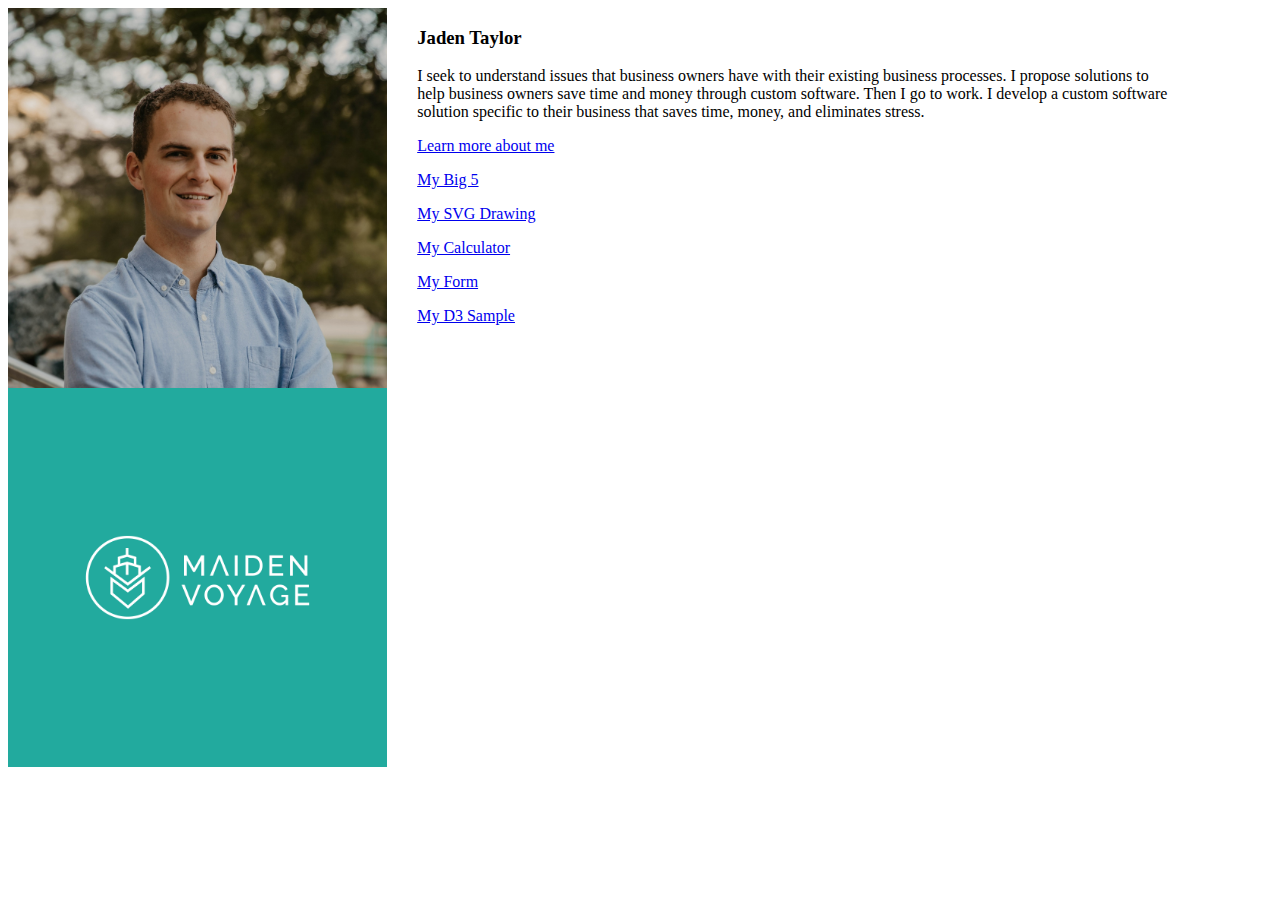
<file: index.html>
<html>
<head>
	<title>Jaden Taylor</title>
	<style type="text/css">
		img{
			width: 100%;
		}
	</style>
</head>
<body>
	<div style="width:30%; float: left;">
		<img src="me.jpg" />
		<img src="mv.jpg" />
	</div>
	<div style="width:60%; float: left; margin-left: 30px;">
		<h3>Jaden Taylor</h3>
		<p>I seek to understand issues that business owners have with their existing business processes. I propose solutions to help business owners save time and money through custom software. Then I go to work. I develop a custom software solution specific to their business that saves time, money, and eliminates stress.</p>
		<p><a href="introduction.html">Learn more about me</a></p>
		<p><a href="big5.html">My Big 5</a></p>
		<p><a href="svg.html">My SVG Drawing</a></p>
		<p><a href="calculator.html">My Calculator</a></p>
		<p><a href="form.html">My Form</a></p>
		<p><a href="d3event.html">My D3 Sample</a></p>
	</div>
</body>
</html>
</file>
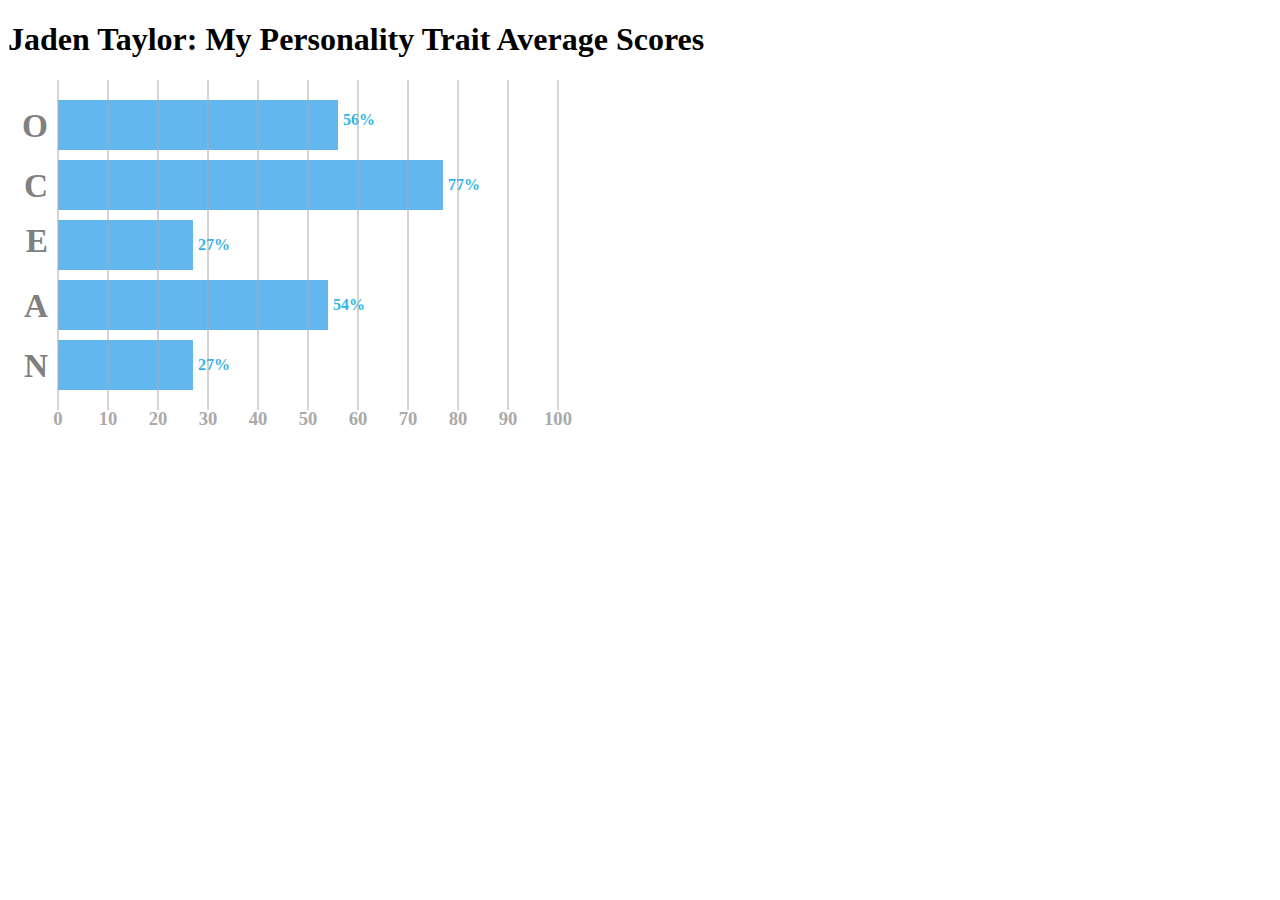
<file: big5.html>
<!DOCTYPE html>
<html>
<head>
	<meta charset="utf-8">
	<title>Personality Test</title>
	<link rel="stylesheet" type="text/css" href="big5.css">
</head>
<body>
<h1>Jaden Taylor: My Personality Trait Average Scores</h1>
<svg height="400" width="600">
	<text class="ylabel" dy="12" x="40" y="45">O</text>
	<rect class="bar" height="50" x="50" y="20" width="280"></rect>
	<text x="335" y="45">56%</text>

	<text class="ylabel" dy="12" x="40" y="105">C</text>
	<rect class="bar" height="50" x="50" y="80" width="385"></rect>
	<text x="440" y="110">77%</text>

	<text class="ylabel" dy="12" x="40" y="160">E</text>
	<rect class="bar" height="50" x="50" y="140" width="135"></rect>
	<text x="190" y="170" >27%</text>

	<text class="ylabel" dy="12" x="40" y="225">A</text>
	<rect class="bar" height="50" x="50" y="200" width="270"></rect>
	<text x="325" y="230" >54%</text>

	<text class="ylabel" dy="12" x="40" y="285">N</text>
	<rect class="bar" height="50" x="50" y="260" width="135"></rect>
	<text x="190" y="290" >27%</text>

	<line x1="50" y1="0" x2="50" y2="330"></line>
	<line x1="100" y1="0" x2="100" y2="330"></line>
	<line x1="150" y1="0" x2="150" y2="330"></line>
	<line x1="200" y1="0" x2="200" y2="330"></line>
	<line x1="250" y1="0" x2="250" y2="330"></line>
	<line x1="300" y1="0" x2="300" y2="330"></line>
	<line x1="350" y1="0" x2="350" y2="330"></line>
	<line x1="400" y1="0" x2="400" y2="330"></line>
	<line x1="450" y1="0" x2="450" y2="330"></line>
	<line x1="500" y1="0" x2="500" y2="330"></line>
	<line x1="550" y1="0" x2="550" y2="330"></line>

	<text class="xlabel" dy="15" x="50" y="330">0</text>
	<text class="xlabel" dy="15" x="100" y="330">10</text>
	<text class="xlabel" dy="15" x="150" y="330">20</text>
	<text class="xlabel" dy="15" x="200" y="330">30</text>
	<text class="xlabel" dy="15" x="250" y="330">40</text>
	<text class="xlabel" dy="15" x="300" y="330">50</text>
	<text class="xlabel" dy="15" x="350" y="330">60</text>
	<text class="xlabel" dy="15" x="400" y="330">70</text>
	<text class="xlabel" dy="15" x="450" y="330">80</text>
	<text class="xlabel" dy="15" x="500" y="330">90</text>
	<text class="xlabel" dy="15" x="550" y="330">100</text>
</svg>
</body>
</html>
</file>
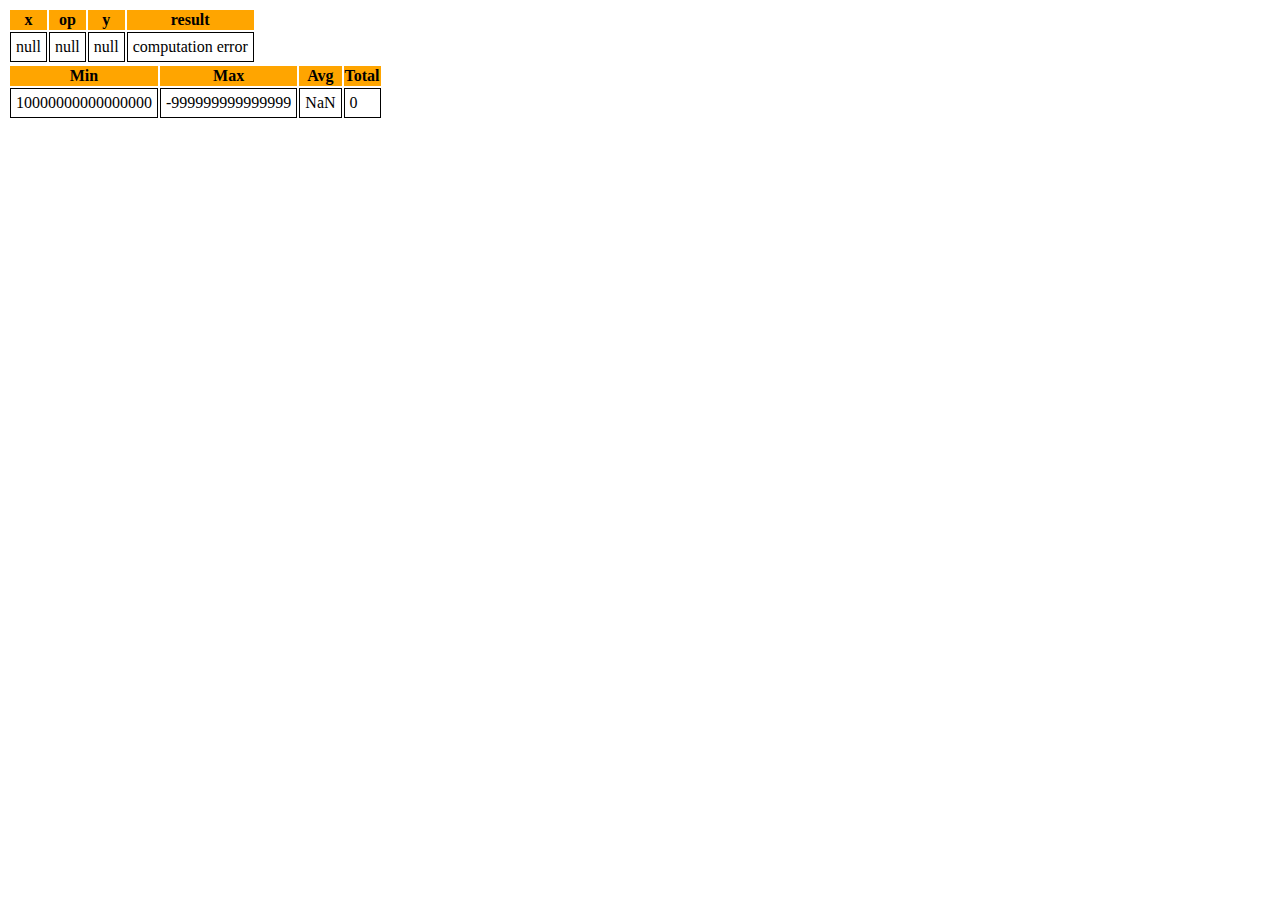
<file: calculator.html>
<!DOCTYPE html>
<html>
<head>
	<meta charset="utf-8">
	<title>Calculator</title>
	<style type="text/css">
		th{
			background-color: orange;
		}
		td{
			border:  1px solid black;
			padding:  5px;
		}
	</style>
</head>
<body>
<script type="text/javascript">
let vals = [];
do{
	let x = prompt("Value of x");
	let op = prompt("operator?");
	let y = prompt("Value of y");
	vals.push([x,op,y])
}while(confirm("Continue?"));
//Ops list
document.write("<table>");
document.write("<tr><th>x</th><th>op</th><th>y</th><th>result</th></tr>");
let results = [];
for (let i = 0; i < vals.length; i++) {
	if(isNaN(vals[i][0]) || isNaN(vals[i][2])){
		var result = 'wrong input number';
	}else if(vals[i][1] != '+' && vals[i][1] != '-' && vals[i][1] != '*' && vals[i][1] != '/' && vals[i][1] != '%'){
		var result = 'computation error';
	}else{
		var result = eval(vals[i][0] + vals[i][1] + vals[i][2]);
		results.push(result);
	}
	document.write("<tr><td>" + vals[i][0] + "</td><td>" + vals[i][1] + "</td><td>" + vals[i][2] + "</td><td>" + result + "</td></tr>");
}
document.write("</table>");

//Agregate list
document.write("<table>");
document.write("<tr><th>Min</th><th>Max</th><th>Avg</th><th>Total</th></tr>");
let min = 9999999999999999;
let max = -999999999999999;
let total = 0;
for (let i = 0; i < results.length; i++) {
	if(results[i] > max){
		max = results[i];
	}
	if(results[i] < min){
		min = results[i];
	}
	total += results[i];
}
let avg = total / results.length;
document.write("<tr><td>" + min + "</td><td>" + max + "</td><td>" + avg + "</td><td>" + total + "</td></tr>");
document.write("</table>");
</script>
</body>
</html>
</file>
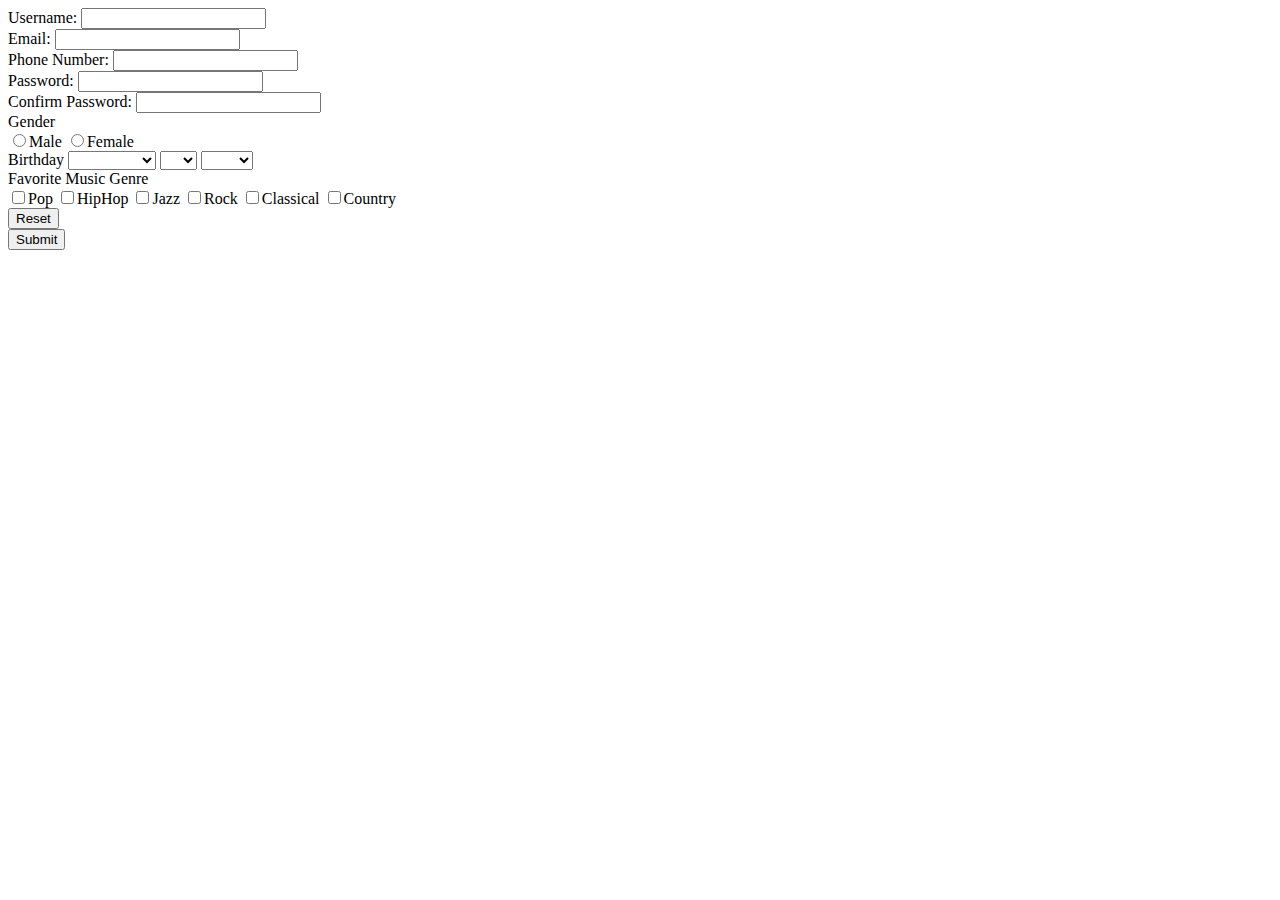
<file: form.html>
<!DOCTYPE html>
<html>
<head>
	<meta charset="utf-8">
	<title></title>
</head>
<body>
<form>
	<label>Username:</label>
	<input type="text" name="username"><br>
	<label>Email:</label>
	<input type="text" name="email"><br>
	<label>Phone Number:</label>
	<input type="text" name="phone"><br>
	<label>Password:</label>
	<input type="password" name="password"><br>
	<label>Confirm Password:</label>
	<input type="password" name="confirm_password"><br>
	<label>Gender</label><br>
	<input type="radio" name='gender'>Male</input>
	<input type="radio" name='gender'>Female</input><br>
	<label>Birthday</label>
	<select name="month">
		<option></option>
		<option>January</option>
		<option>February</option>
		<option>March</option>
		<option>April</option>
		<option>May</option>
		<option>June</option>
		<option>July</option>
		<option>August</option>
		<option>September</option>
		<option>October</option>
		<option>November</option>
		<option>December</option>
	</select>
	<select name="day">
		<option></option>
		<option>1</option>
		<option>2</option>
		<option>3</option>
		<option>4</option>
		<option>5</option>
		<option>6</option>
		<option>7</option>
		<option>8</option>
		<option>9</option>
		<option>10</option>
		<option>11</option>
		<option>12</option>
		<option>13</option>
		<option>14</option>
		<option>15</option>
		<option>16</option>
		<option>17</option>
		<option>18</option>
		<option>19</option>
		<option>20</option>
		<option>21</option>
		<option>22</option>
		<option>23</option>
		<option>24</option>
		<option>25</option>
		<option>26</option>
		<option>27</option>
		<option>28</option>
		<option>29</option>
		<option>30</option>
		<option>31</option>
	</select>
	<select name="year">
		<option></option>
		<option>1970</option>
		<option>1971</option>
		<option>1972</option>
		<option>1973</option>
		<option>1974</option>
		<option>1975</option>
		<option>1976</option>
		<option>1977</option>
		<option>1978</option>
		<option>1979</option>
		<option>1980</option>
		<option>1981</option>
		<option>1982</option>
		<option>1983</option>
		<option>1984</option>
		<option>1985</option>
		<option>1986</option>
		<option>1987</option>
		<option>1988</option>
		<option>1989</option>
		<option>1990</option>
		<option>1991</option>
		<option>1992</option>
		<option>1993</option>
		<option>1994</option>
		<option>1995</option>
		<option>1996</option>
		<option>1997</option>
		<option>1998</option>
		<option>1999</option>
		<option>2000</option>
		<option>2001</option>
		<option>2002</option>
		<option>2003</option>
		<option>2004</option>
		<option>2005</option>
		<option>2006</option>
		<option>2007</option>
		<option>2008</option>
		<option>2009</option>
		<option>2010</option>
	</select>
	<br>
	<label>Favorite Music Genre</label><br>
	<input type="checkbox" name="genre">Pop</input>
	<input type="checkbox" name="genre">HipHop</input>
	<input type="checkbox" name="genre">Jazz</input>
	<input type="checkbox" name="genre">Rock</input>
	<input type="checkbox" name="genre">Classical</input>
	<input type="checkbox" name="genre">Country</input>
	<br>
	
	<input onclick="document.getElementById('warns').innerHTML = '';" type="reset">
</form>
<button type="button" onclick="submit();">Submit</button>
<div id="warns"></div>

<script>
	function submit(){
		let fields = ['username', 'email', 'phone', 'password', 'gender', 'year', 'month', 'day', 'genre'];
		let radios = ['gender', 'genre'];
		let regex = ['^[a-zA-Z1-9]{4,12}', '.*@.*(.com|.net|.org|.edu)', '([1-9]{3}-){2}[1-9]{4}', '^(?=.*?[A-Z])(?=.*?[a-z])(?=.*?[0-9])(?=.*?[#?!@$%^&*-]).*$'];
		let emptyFields = [];
		let invalidFields = [];
		//Find empty
		for (var i = fields.length - 1; i >= 0; i--) {
			if(radios.includes(fields[i])){
				let inputs = document.querySelectorAll('[name="' + fields[i] + '"]');
				let checked = false;
				for (var x = inputs.length - 1; x >= 0; x--) {
					if(inputs[x].checked){
						checked = true;
					}
				}
				if(!checked){
					emptyFields.push(fields[i]);
				}
			}
			if(document.querySelector('[name="' + fields[i] + '"]').value === ''){
				emptyFields.push(fields[i]);
			}
		}
		//Check for validation
		for (var i = regex.length - 1; i >= 0; i--) {
			if(!emptyFields.includes(fields[i]) && !document.querySelector('[name="' + fields[i] + '"]').value.match(new RegExp(regex[i]))){
				invalidFields.push(fields[i]);
			}
		}

		let errorString = '';
		for (var i = emptyFields.length - 1; i >= 0; i--) {
			errorString += '<p>Please Enter <span style="color:red">' + emptyFields[i] + '</span></p>';
		}
		for (var i = invalidFields.length - 1; i >= 0; i--) {
			errorString += '<p>Please Enter <span style="color:orange">a valid ' + invalidFields[i] + '</span></p>';
		}

		if(errorString == ''){
			if(document.querySelector('[name="password"]').value == document.querySelector('[name="confirm_password"]').value){
				location.href = 'https://blazerunner44.github.io/Basic-HTML/';
			}else{
				alert('Passwords do not match');
			}
		}else{
			document.getElementById("warns").innerHTML = errorString;
		}
		
	}
</script>
</body>
</html>
</file>
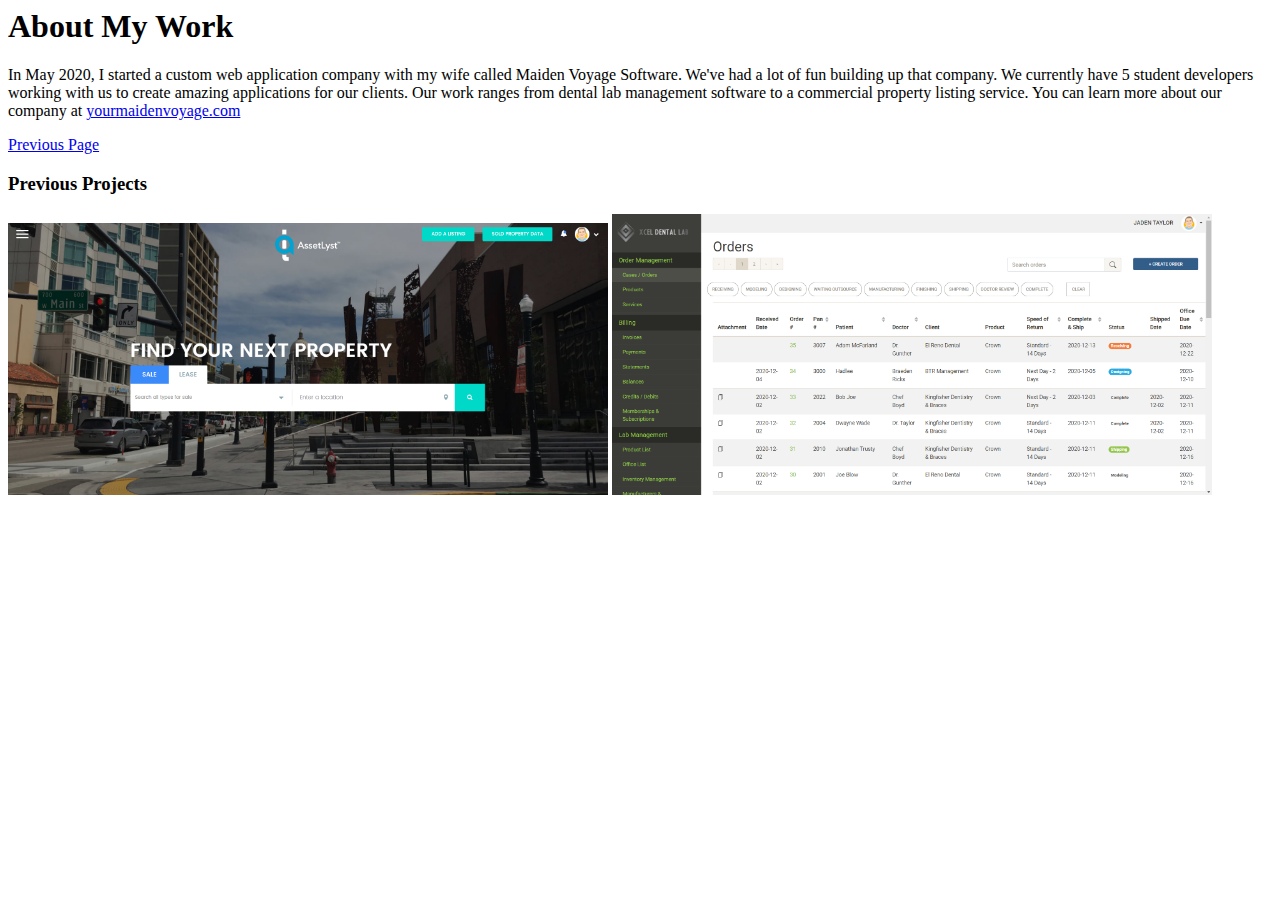
<file: introduction.html>
<html>
<head>
	<title>Introduction</title>
	<style type="text/css">
		img{
			width: 600px;
		}
	</style>
</head>
<body>
	<h1>About My Work</h1>
	<p>In May 2020, I started a custom web application company with my wife called Maiden Voyage Software. We've had a lot of fun building up that company. We currently have 5 student developers working with us to create amazing applications for our clients. Our work ranges from dental lab management software to a commercial property listing service. You can learn more about our company at <a href="https://yourmaidenvoyage.com">yourmaidenvoyage.com</a></p>
	<p><a href="index.html">Previous Page</a></p>

	<h3>Previous Projects</h3>
	<img src="AssetLyst.png" />
	<img src="Xcel.png" />
</body>
</html>
</file>
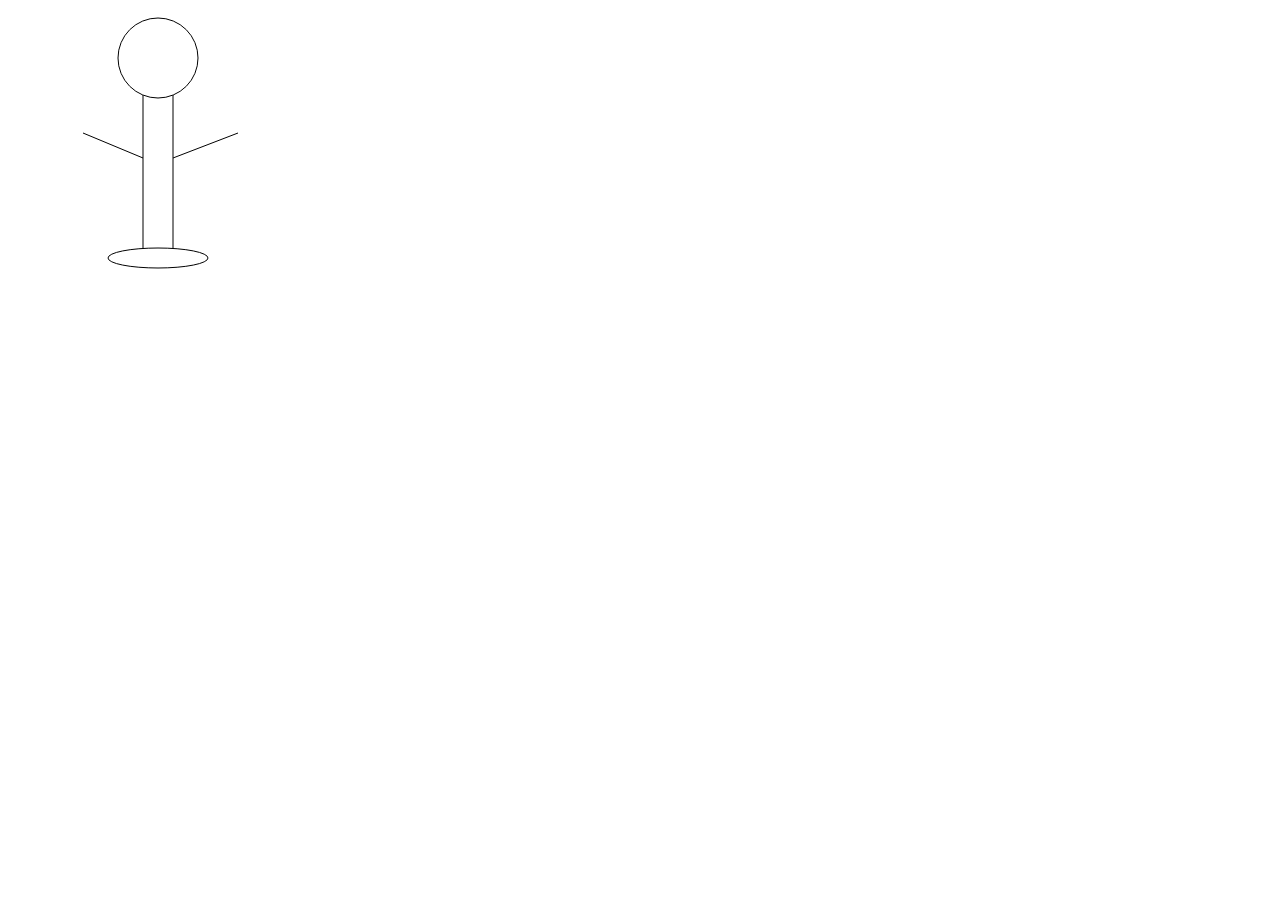
<file: svg.html>
<!DOCTYPE html>
<html>
<head>
	<meta charset="utf-8">
	<title>SVG Drawing</title>
	<link rel="stylesheet" type="text/css" href="svg.css">
</head>
<body>
<svg height="400" width="400">
	<rect x="135" width="30" y="50" height="200"></rect>
	<circle cx="150" cy="50" r="40"></circle>
	<line x1="165" y1="150" x2="230" y2="125"></line>
	<line x1="135" y1="150" x2="75" y2="125"></line>
	<ellipse cx="150" cy="250" rx="50" ry="10"></ellipse>
</svg>
</body>
</html>
</file>
<file: big5.css>
body{
	font-family: Calibri;
}
line{
	stroke: #aaa;
}
.bar{
	fill: #1e99e7;
	opacity:0.7;
	font-size:24pt;
	font-weight:bold;
}
.xlabel{
	fill: #aaa;
	font-size: 14pt;
	text-anchor: middle;
}
.ylabel{
	font-size: 25pt;
	fill: gray;
	font-weight: bold;
	text-anchor: end;
}
text{
	fill: rgb(51, 181, 229); 
	font-weight: 700;
}
</file>
<file: svg.css>
rect, line, circle, ellipse{
	fill: white;
	stroke: black;
}
</file>
